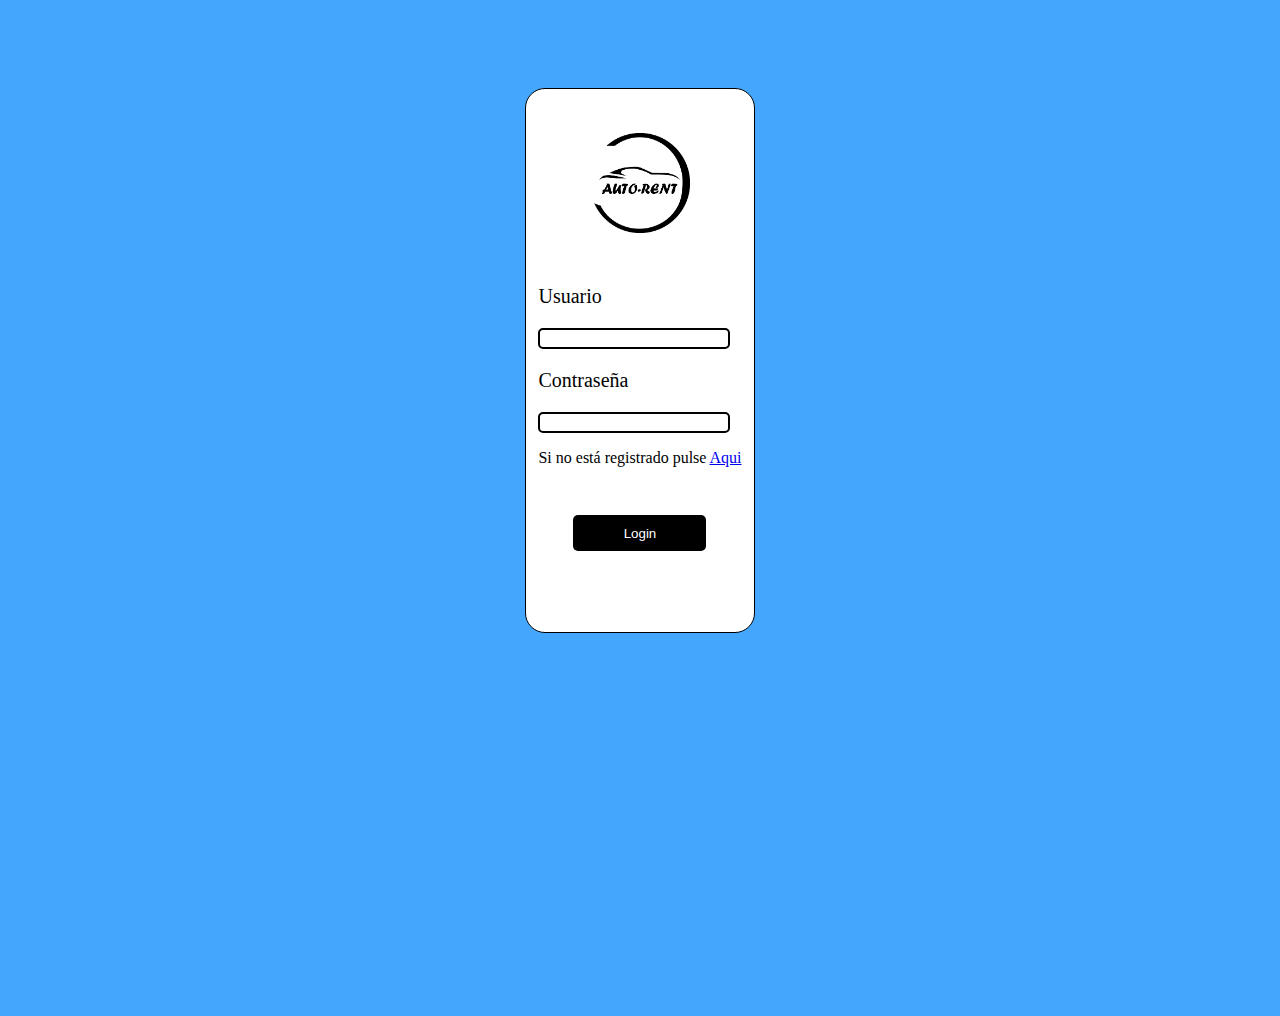
<file: index.html>
<!DOCTYPE html>
<html lang="en">
<head>
    <meta charset="UTF-8">
    <meta http-equiv="X-UA-Compatible" content="IE=edge">
    <meta name="viewport" content="width=device-width, initial-scale=1.0">
    <link rel="stylesheet" href="css/index.css">
    <title>Pagina Principal</title>
</head>
<body>
    <div id="principal_container">
        <div id="principal_logo">
            <img src="imagenes/logotipo.png" alt="" id="logo">
        </div>
        <div>
            <p class="text">Usuario</p>
            <input type="text" id="principal_input">
            <p class="text">Contraseña</p>
            <input type="password" id="principal_password">
            <p id="parrafo">Si no está registrado pulse <a href="register/register.html">Aqui</a></p>
        </div>
        <div id="container_button">
            <button>Login</button>
        </div>
    </div>
</body>
</html>
</file>
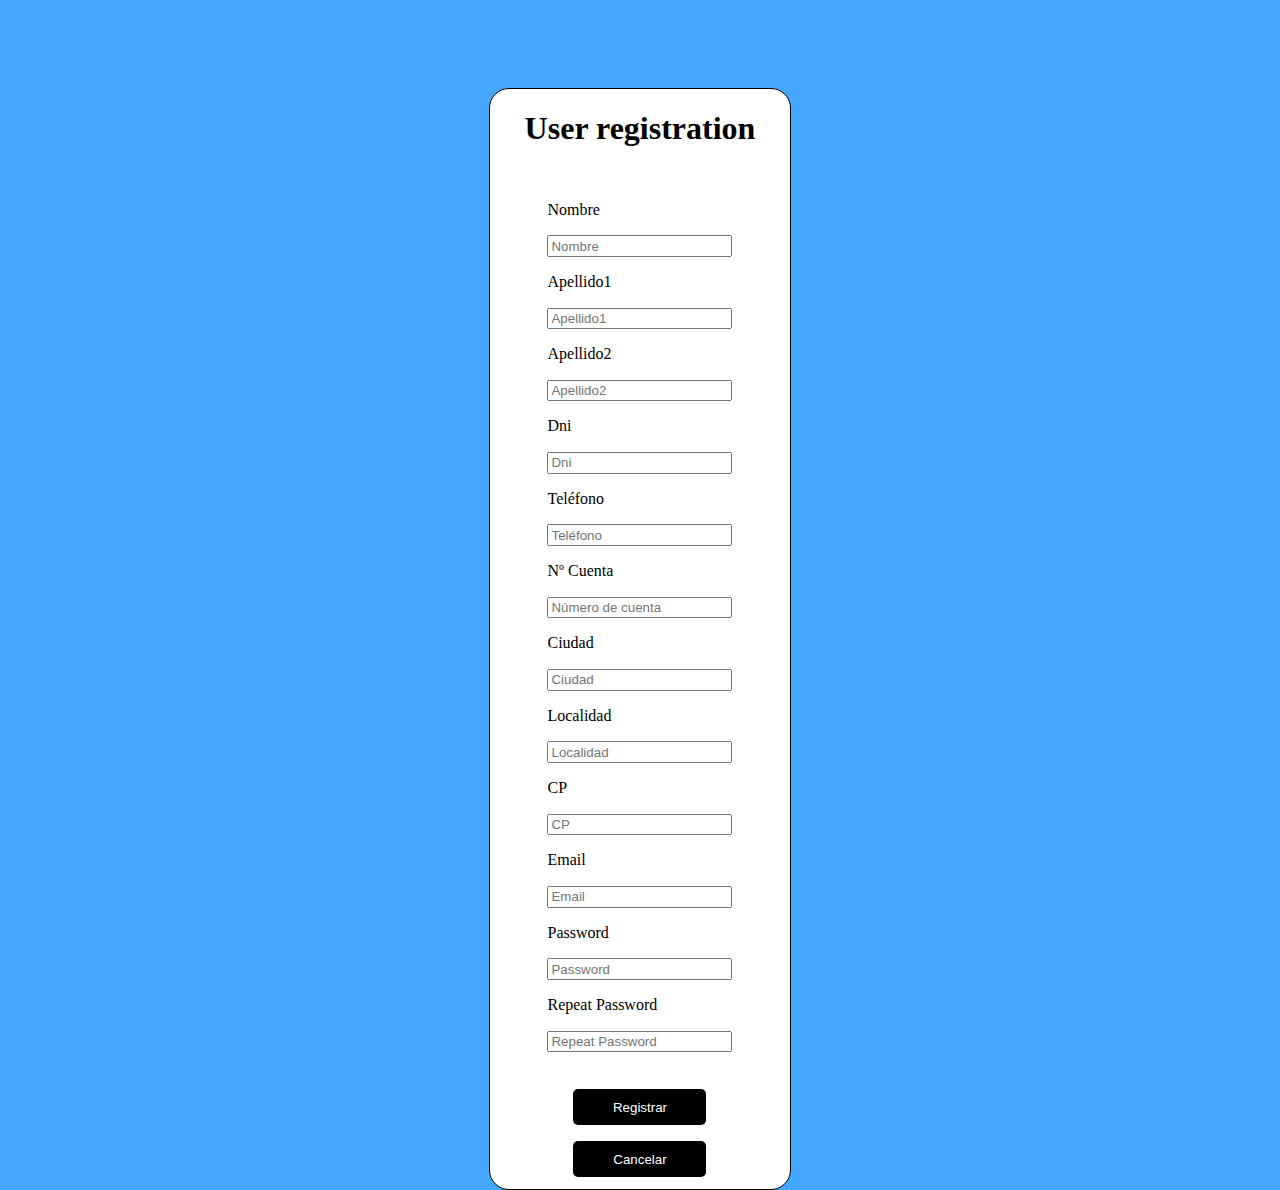
<file: register/register.html>
<!DOCTYPE html>
<html lang="en">
<head>
    <meta charset="UTF-8">
    <meta http-equiv="X-UA-Compatible" content="IE=edge">
    <meta name="viewport" content="width=device-width, initial-scale=1.0">
    <link rel="stylesheet" href="register.css">
    <title>Register</title>
</head>
<body>
   <div id="container_register">
       <h1>User registration</h1>
        <div id="container_options">
            <p>Nombre</p>
            <input type="text" placeholder="Nombre">
            <p>Apellido1</p>
            <input type="text" placeholder="Apellido1">
            <p>Apellido2</p>
            <input type="text" placeholder="Apellido2">
            <p>Dni</p>
            <input type="text" placeholder="Dni">
            <p>Teléfono</p>
            <input type="text" placeholder="Teléfono">
            <p>Nº Cuenta</p>
            <input type="text" placeholder="Número de cuenta">
            <p>Ciudad</p>
            <input type="text" placeholder="Ciudad">
            <p>Localidad</p>
            <input type="text" placeholder="Localidad">
            <p>CP</p>
            <input type="text" placeholder="CP">
            <p>Email</p>
            <input type="email" placeholder="Email">
            <p>Password</p>
            <input type="password" placeholder="Password">
            <p>Repeat Password</p>
            <input type="password" placeholder="Repeat Password">
        </div>
        <div id="container_buttons">
            <button type="button" class="buttons">Registrar</button>
            <a href="../index.html"><button type="button" class="buttons">Cancelar</button></a>
        </div>
   </div>
</body>
</html>
</file>
<file: css/index.css>
body{
    display: flex;
    justify-content: center;
    height: 1000px;
    background-color:rgb(68, 166, 253);
}
#logo{
    width: 100px;
    height: 100px;
    margin-top: 44px;
}
#principal_container{

    width: 18%;
    height: 543px;
    display: grid;
    justify-content: center;
    border: 1px solid black;
    border-radius: 20px;
    margin-top: 80px;
    background-color: white;
}
#principal_logo{
    display: flex;
    justify-content: center;
}
.text{
    font-size: 20px;
    
}
#principal_input{
    width: 184px;
    border-radius: 5px;
    border: solid 2px black;
}
#principal_input:focus{
    background-color: #b8cff8;
}
#principal_password{
    width: 184px;
    border-radius: 5px;
    border: solid 2px black;
}
#principal_password:focus{
    background-color: #b8cff8;
}
#container_button{
    display: grid;
    justify-content: center;
    margin-bottom: 49px;
}
button{
    color: white;
    background-color: black;
    width: 133px;
    height: 36px;
    border-radius: 5px;
    border: none;
}
button:hover{
    background-color: #367ffb;
}
</file>
<file: register/register.css>
body{
    display: flex;
    justify-content: center;
    height: 1000px;
    background-color:rgb(68, 166, 253);
}
#container_register{
    width: 300px;
    height: 1100px;
    display: grid;
    justify-content: center;
    border: 1px solid black;
    border-radius: 20px;
    margin-top: 80px;
    background-color: white;
}
#container_options{
    display: grid;
    justify-content: center;
}
#container_buttons{
    margin-top: 33px;
    display: grid;
    justify-content: center;
}
.buttons{
    margin: 4px;
}
button{
    color: white;
    background-color: black;
    width: 133px;
    height: 36px;
    border-radius: 5px;
    border: none;
}
button:hover{
    background-color: #367ffb;
}
</file>
